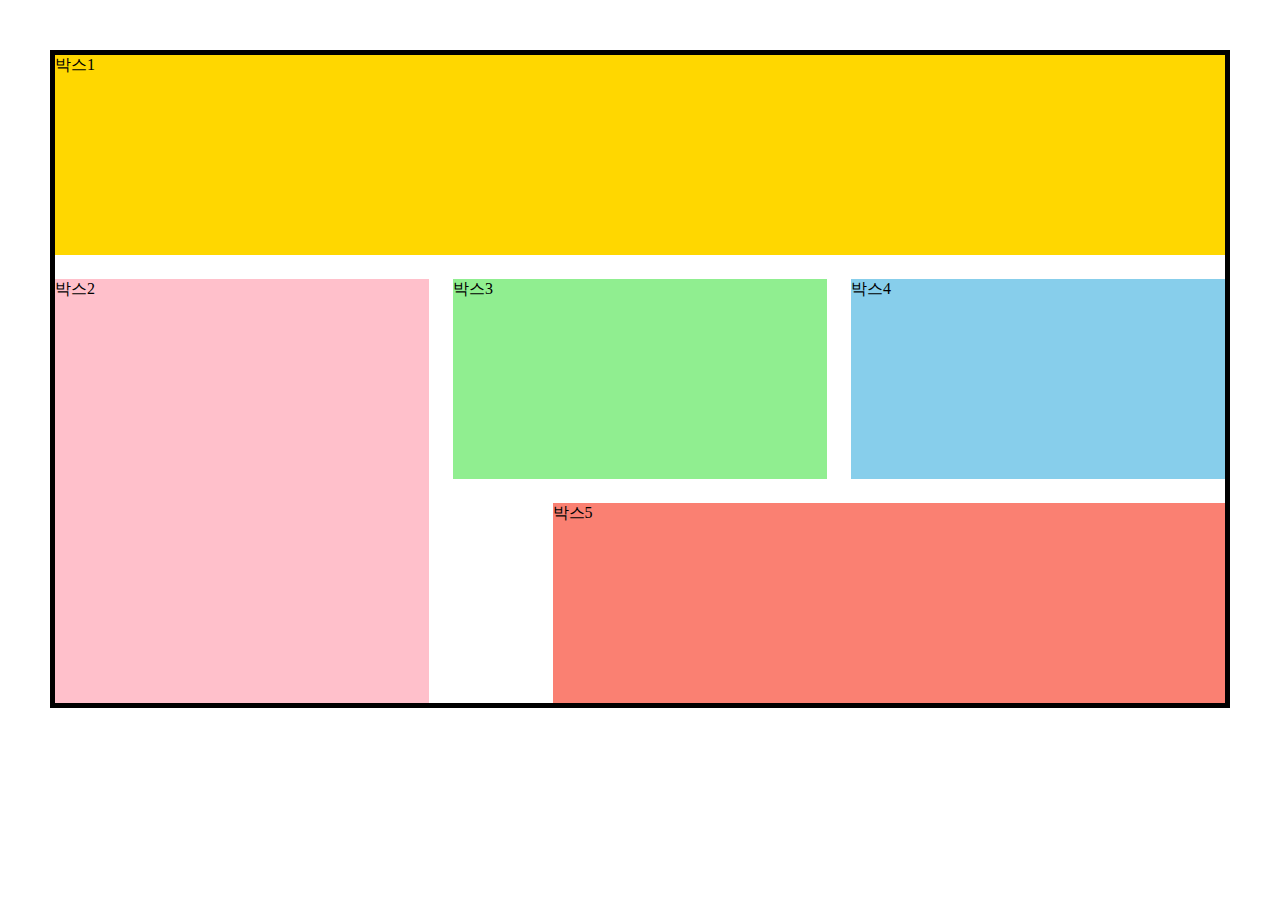
<file: grid-layout.html>
<!DOCTYPE html>
<html lang="en">
<head>
  <meta charset="UTF-8" />
  <meta http-equiv="X-UA-Compatible" content="IE=edge" />
  <meta name="viewport" content="width=device-width, initial-scale=1.0" />
  <title>Grid를 활용한 반응형 레이아웃</title>
  <link rel="stylesheet" href="./styles/grid-layout.css" />
</head>
<body>
  <div class="container">
    <div class="group1">박스1</div>
    <div class="group2">박스2</div>
    <div class="group3">박스3</div>
    <div class="group4">박스4</div>
    <div class="group5">박스5</div>
  </div>
</body>
</html>
</file>
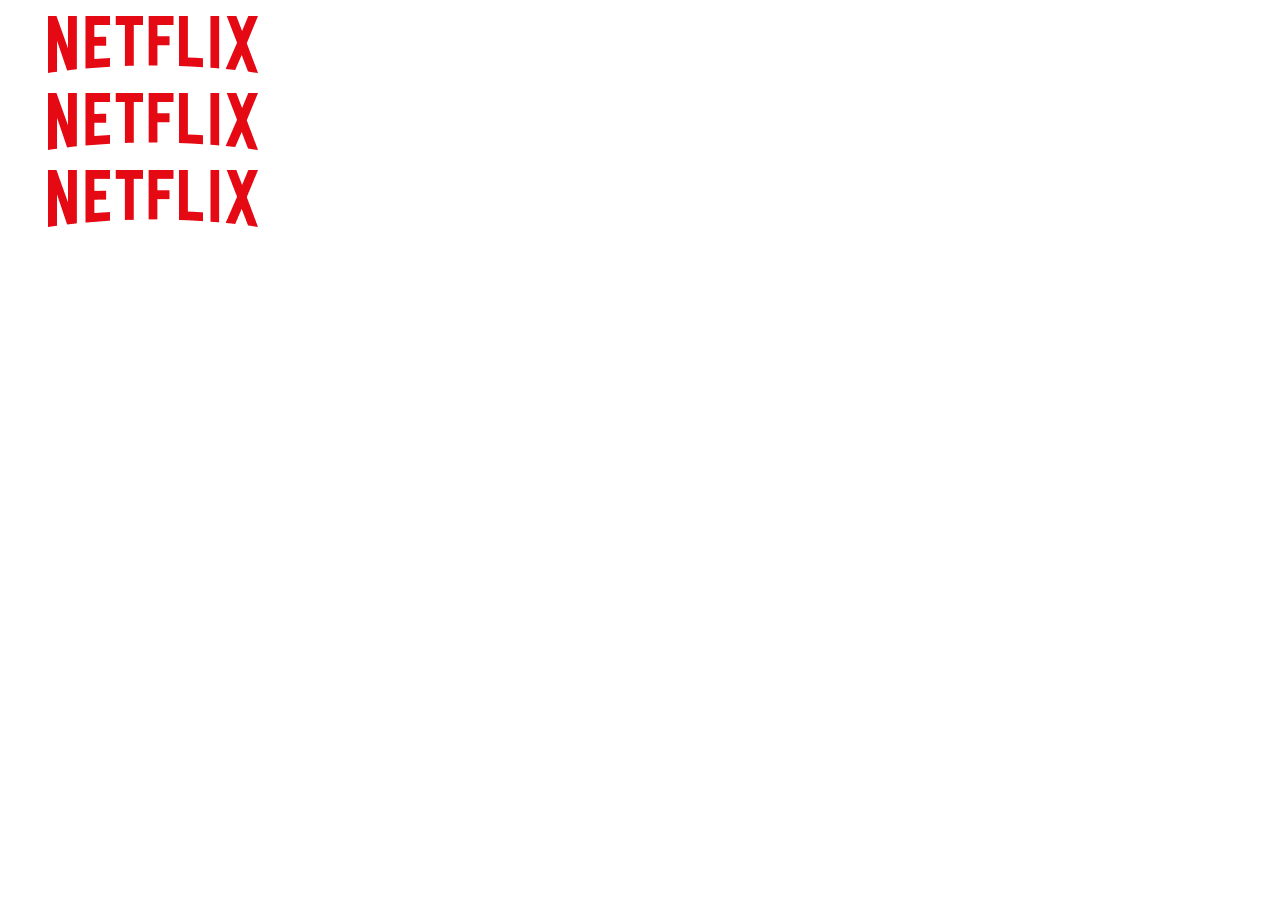
<file: picture.html>
<!DOCTYPE html>
<html lang="ko">
<head>
  <meta charset="UTF-8" />
  <meta http-equiv="X-UA-Compatible" content="IE=edge" />
  <meta name="viewport" content="width=device-width, initial-scale=1.0" />
  <title>Picture 요소</title>
  <link rel="stylesheet" href="./styles/picture.css" />
</head>
<body>
  <figure class="svg1">  
    <svg width="210" height="57" viewBox="0 0 210 57" fill="none" xmlns="http://www.w3.org/2000/svg">
      <path d="M198.768 27.1332L210 57C206.689 56.5245 203.38 55.9297 200.009 55.3954L193.682 38.8904L187.18 54.0313C183.988 53.497 180.853 53.3172 177.661 52.9022L189.072 26.777L178.725 0H188.304L194.097 14.961L200.306 0H210L198.768 27.1332ZM171.158 0H162.467V51.775C165.305 51.953 168.261 52.0706 171.158 52.4268V0ZM154.958 51.1801C147.036 50.6459 139.113 50.1722 131.015 49.9923V0H139.881V41.5617C144.967 41.681 150.051 42.096 154.958 42.3328V51.1801ZM121.554 20.2466V29.1527H109.436V49.3993H100.685V0H125.516V8.90608H109.436V20.2466H121.554ZM85.7857 8.90608V49.8748C82.8296 49.8748 79.8151 49.8748 76.9175 49.9923V8.90608H67.7533V0H95.0085V8.90608H85.7857ZM58.1758 29.6264C54.2746 29.6264 49.6623 29.6264 46.3516 29.8063V43.047C51.5544 42.689 56.7572 42.2741 62.0185 42.096V50.6459L37.4835 52.6066V0H62.0185V8.90608H46.3516V20.8984C49.7811 20.8984 55.0424 20.7203 58.1758 20.7203V29.6264ZM9.04547 24.64V55.7516C5.85358 56.1096 3.01457 56.5245 0 57V0H8.45497L19.983 32.36V0H28.8512V53.3172C25.7178 53.8532 22.5259 54.0313 19.1549 54.505L9.04547 24.64Z" fill="#E50914"/>
    </svg>
  </figure>

  <figure class="svg2">
    <img src="./assets/netflex.svg" alt="" />
  </figure>

  <figure>
    <picture>
      <source srcset="./assets/netflix.svg" type="image/svg" />
      <img class="" srcset="./assets/netflex.png 1x, ./assets/netflex@2x.png 2x" alt="넷플릭스" />
    </picture>
  </figure>
</body>
</html>
</file>
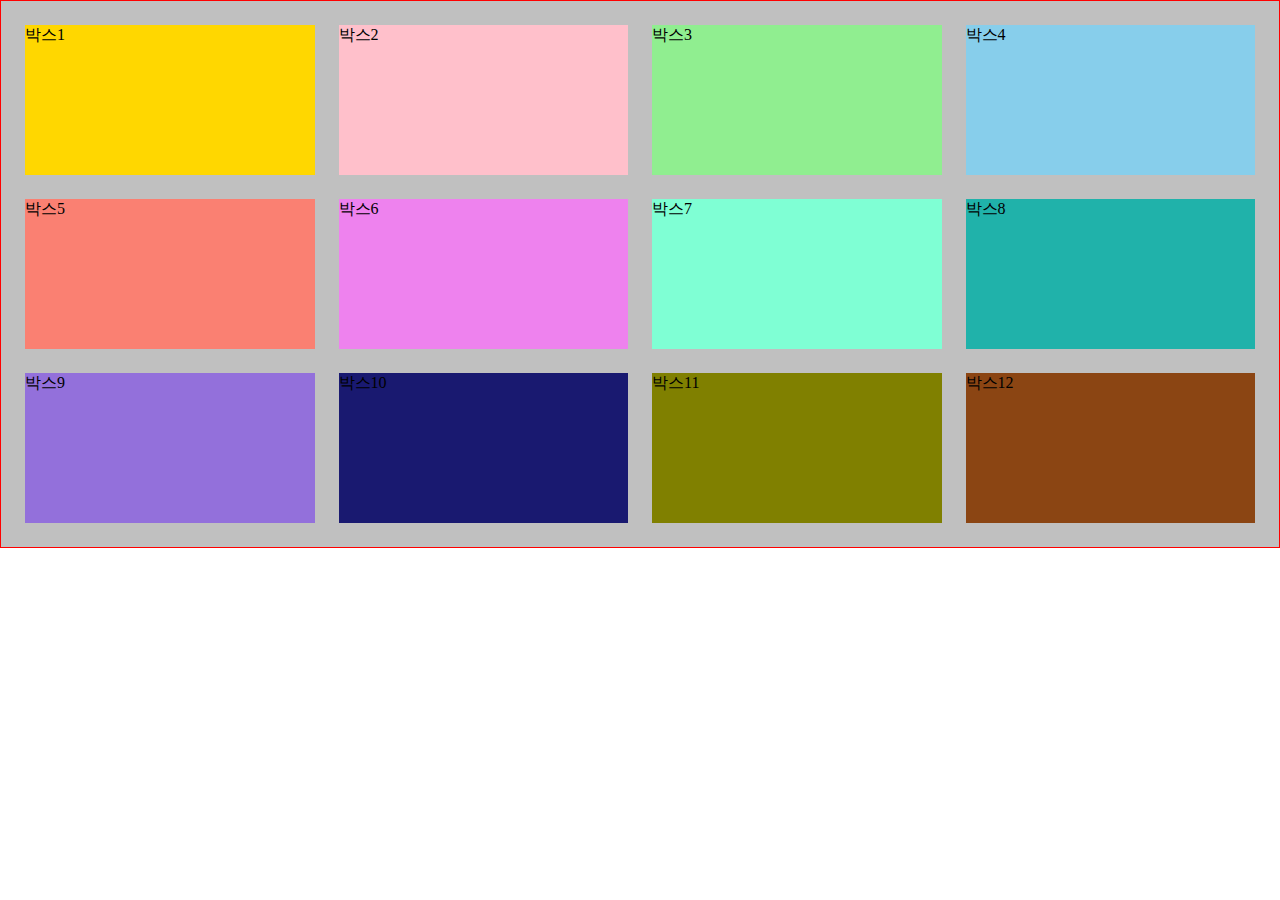
<file: rwd-layout.html>
<!DOCTYPE html>
<html lang="ko-KR">
<head>
  <meta charset="UTF-8" />
  <meta http-equiv="X-UA-Compatible" content="IE=edge" />
  <meta name="viewport" content="width=device-width, initial-scale=1.0" />
  <title>반응형 레이아웃</title>
  <link rel="stylesheet" href="./styles/rwd-layout.css" />
</head>
<body>
  <div class="container">
    <div class="group1">
      <div class="box">박스1</div>
    </div>
    <div class="group2">
      <div class="box">박스2</div>
    </div>
    <div class="group3">
      <div class="box">박스3</div>
    </div>
    <div class="group4">
      <div class="box">박스4</div>
    </div>
    <div class="group5">
      <div class="box">박스5</div>
    </div>
    <div class="group6">
      <div class="box">박스6</div>
    </div>
    <div class="group7">
      <div class="box">박스7</div>
    </div>
    <div class="group8">
      <div class="box">박스8</div>
    </div>
    <div class="group9">
      <div class="box">박스9</div>
    </div>
    <div class="group10">
      <div class="box">박스10</div>
    </div>
    <div class="group11">
      <div class="box">박스11</div>
    </div>
    <div class="group12">
      <div class="box">박스12</div>
    </div>
  </div>
</body>
</html>
</file>
<file: styles/grid-layout.css>
* {
  box-sizing: border-box;
}

body {
  margin: 0;
}

.group1 {
  background: gold;
}

.group2 {
  background: pink;
}

.group3 {
  background: lightgreen;
}

.group4 {
  background: skyblue;
}

.group5 {
  background: salmon;
}

.group6 {
  background: violet;
}

.group7 {
  background: aquamarine;
}

.group8 {
  background: lightseagreen;
}

.group9 {
  background: mediumpurple;
}

.group10 {
  background: midnightblue;
}

.group11 {
  background: olive;
}

.group12 {
  background: saddlebrown;
}

/* 공통 레이아웃 */
.container {
  border: 5px solid black;
  margin: 50px;
  display: grid;
  gap: 24px;
  grid-template-rows: repeat(3, 200px);
}

.group1 {
  grid-area: box1;
}

.group2 {
  grid-area: box2;
}

.group3 {
  grid-area: box3;
}

.group4 {
  grid-area: box4;
}

.group5 {
  grid-area: box5;
}


/* 모바일 레이아웃 */
@media (max-width: 768px) {
  .container {
    grid-template-columns: repeat(2, 1fr);
    grid-template-areas: "box1 box2" 
                         "box1 box3"
                         "box4 box5";
  }
}

/* 데스크탑 레이아웃 */
@media (min-width: 768px) {
  .container {
    grid-template-columns: repeat(12, 1fr);
    grid-template-areas: "box1 box1 box1 box1 box1 box1 box1 box1 box1 box1 box1 box1" 
                         "box2 box2 box2 box2 box3 box3 box3 box3 box4 box4 box4 box4"
                         "box2 box2 box2 box2 . box5 box5 box5 box5 box5 box5 box5" ;
  }
}
</file>
<file: styles/picture.css>
.svg1 path {
  transition: all 400ms;
}

.svg1 path:hover {
  fill: blue;
}
</file>
<file: styles/rwd-layout.css>
* {
  box-sizing: border-box;
}

body {
  margin: 0;
}

.group1 .box {
  background: gold;
}

.group2 .box {
  background: pink;
}

.group3 .box {
  background: lightgreen;
}

.group4 .box {
  background: skyblue;
}

.group5 .box {
  background: salmon;
}

.group6 .box {
  background: violet;
}

.group7 .box {
  background: aquamarine;
}

.group8 .box {
  background: lightseagreen;
}

.group9 .box {
  background: mediumpurple;
}

.group10 .box {
  background: midnightblue;
}

.group11 .box {
  background: olive;
}

.group12 .box {
  background: saddlebrown;
}

/* 모든 디바이스 */
.container {
  background: silver;
  border: 1px solid red;
  display: flex;
  flex-flow: row wrap;
  padding: 12px;
}

div[class*="group"] {
  width: 100%;
  margin: 0;
}

.box {
  margin: 12px;
  height: 150px;
}

/* 768px 이상일 때 */
@media (min-width: 768px) {
  div[class*="group"] {
    width: 50%;
  }

  div.group1, div.group4 {
    width: 100%; 
  }
}

/* 1280px 이상일 떼 */
@media (min-width: 1280px) {
  div[class*="group"] {
    width: 25%;
  }
}
</file>
